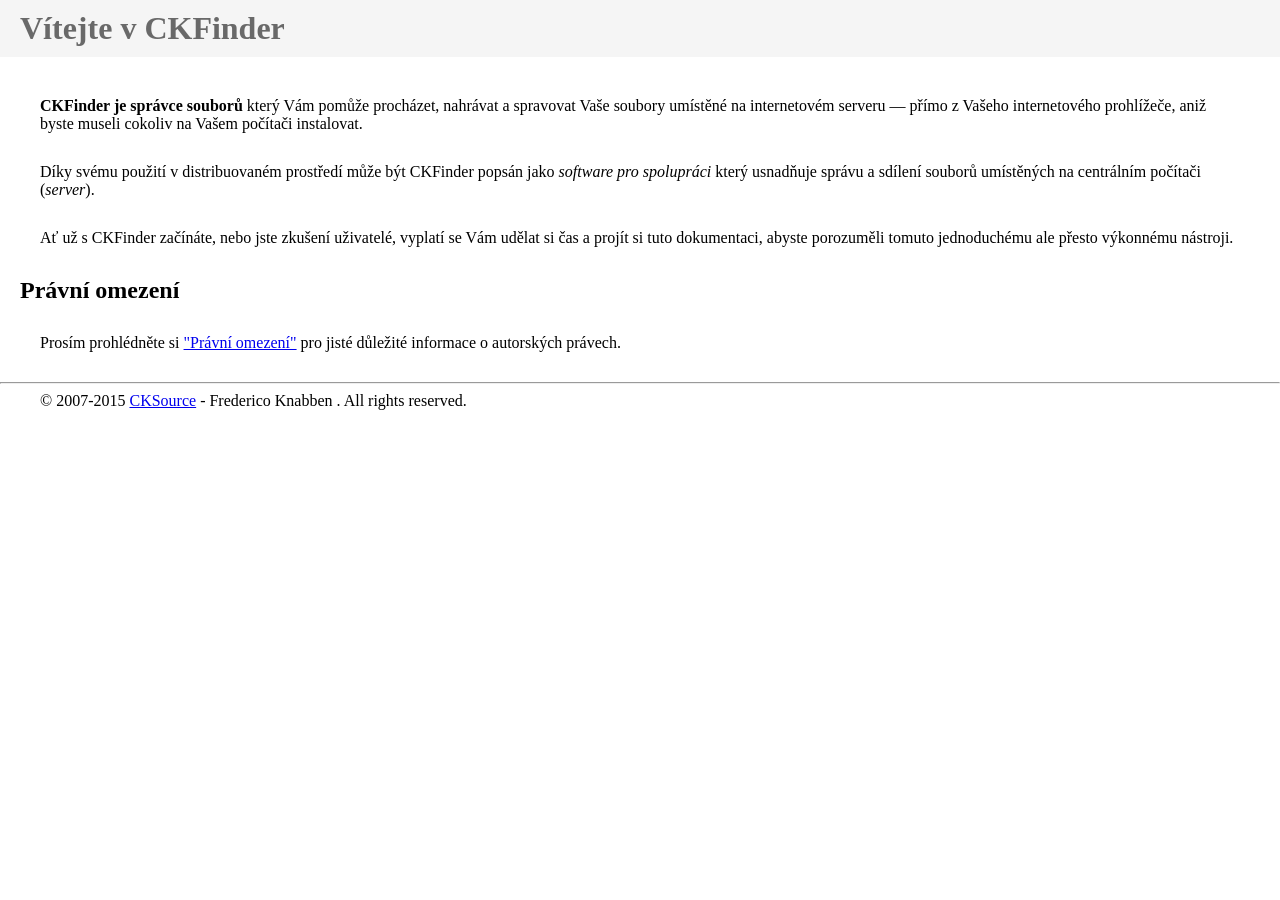
<file: banhang/public/backend/ckfinder/help/cs/files/001.html>
<!DOCTYPE html PUBLIC "-//W3C//DTD XHTML 1.0 Transitional//EN" "http://www.w3.org/TR/xhtml1/DTD/xhtml1-transitional.dtd">
<html xmlns="http://www.w3.org/1999/xhtml">
<head>
	<title>Uživatelská příručka CKFinder</title>
	<link href="../../files/other/help.css" type="text/css" rel="stylesheet" />
	<script type="text/javascript" src="../../files/other/help.js"></script>
	<meta http-equiv="Content-Type" content="text/html; charset=utf-8" />
	<meta name="robots" content="noindex, nofollow" />
</head>
<body>
	<h1>
		Vítejte v CKFinder</h1>
	<p>
		<strong>CKFinder je správce souborů</strong> který Vám pomůže procházet,
		nahrávat a spravovat Vaše soubory umístěné na internetovém serveru &mdash;
		přímo z Vašeho internetového prohlížeče, aniž byste museli cokoliv na Vašem
		počítači instalovat.</p>
	<p>
		Díky svému použití v distribuovaném prostředí může být CKFinder popsán
		jako <em>software pro spolupráci</em> který usnadňuje správu a sdílení souborů
		umístěných na centrálním počítači (<em>server</em>).</p>
	<p>
		Ať už s CKFinder začínáte, nebo jste zkušení uživatelé, vyplatí se Vám udělat
		si čas a projít si tuto dokumentaci, abyste porozuměli tomuto jednoduchému
		ale přesto výkonnému nástroji.</p>
	<h2>
		Právní omezení</h2>
	<p>
		Prosím prohlédněte si <a href="011.html" title="Odkaz na právní omezení">"Právní omezení"</a>
		pro jisté důležité informace o autorských právech.</p>
</body>
</html>
</file>
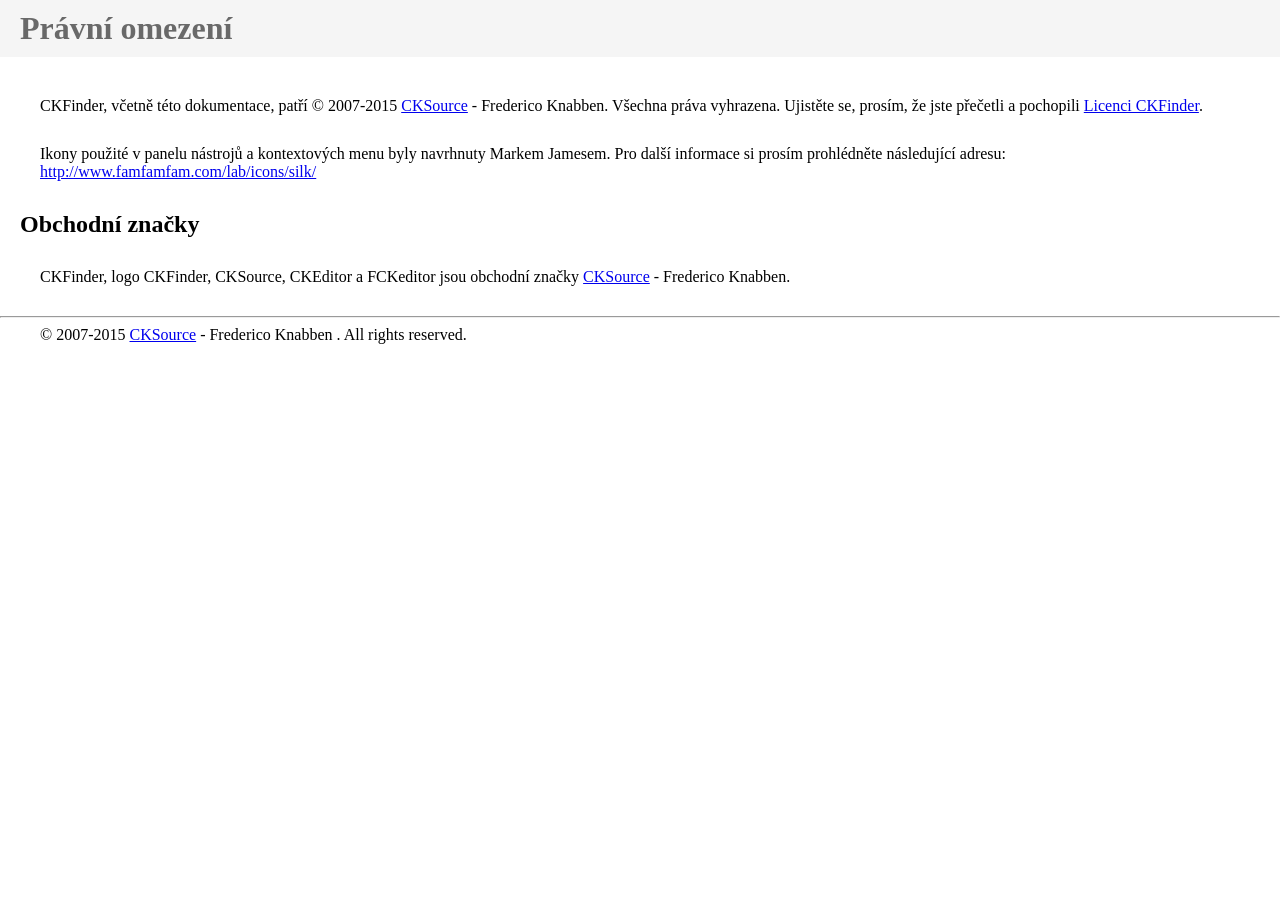
<file: banhang/public/backend/ckfinder/help/cs/files/011.html>
<!DOCTYPE html PUBLIC "-//W3C//DTD XHTML 1.0 Transitional//EN" "http://www.w3.org/TR/xhtml1/DTD/xhtml1-transitional.dtd">
<html xmlns="http://www.w3.org/1999/xhtml">
<head>
	<title>Uživatelská příručka CKFinder</title>
	<link href="../../files/other/help.css" type="text/css" rel="stylesheet" />
	<script type="text/javascript" src="../../files/other/help.js"></script>
	<meta http-equiv="Content-Type" content="text/html; charset=utf-8" />
	<meta name="robots" content="noindex, nofollow" />
</head>
<body>
	<h1>
		Právní omezení</h1>
	<p>
		CKFinder, včetně této dokumentace, patří &copy; 2007-2015 <a href="http://cksource.com" target="_blank">CKSource</a> - Frederico Knabben. Všechna práva
		vyhrazena. Ujistěte se, prosím, že jste přečetli a pochopili <a href="license.html">Licenci
    CKFinder</a>.</p>
	<p>
		Ikony použité v panelu nástrojů a kontextových menu byly navrhnuty Markem Jamesem.
		Pro další informace si prosím prohlédněte následující adresu:<br />
		<a href="http://www.famfamfam.com/lab/icons/silk/">http://www.famfamfam.com/lab/icons/silk/</a></p>
	<h2>
		Obchodní značky</h2>
	<p>
		CKFinder, logo CKFinder, CKSource, CKEditor a FCKeditor jsou obchodní značky <a href="http://cksource.com" target="_blank">CKSource</a> - Frederico Knabben.</p>
</body>
</html>
</file>
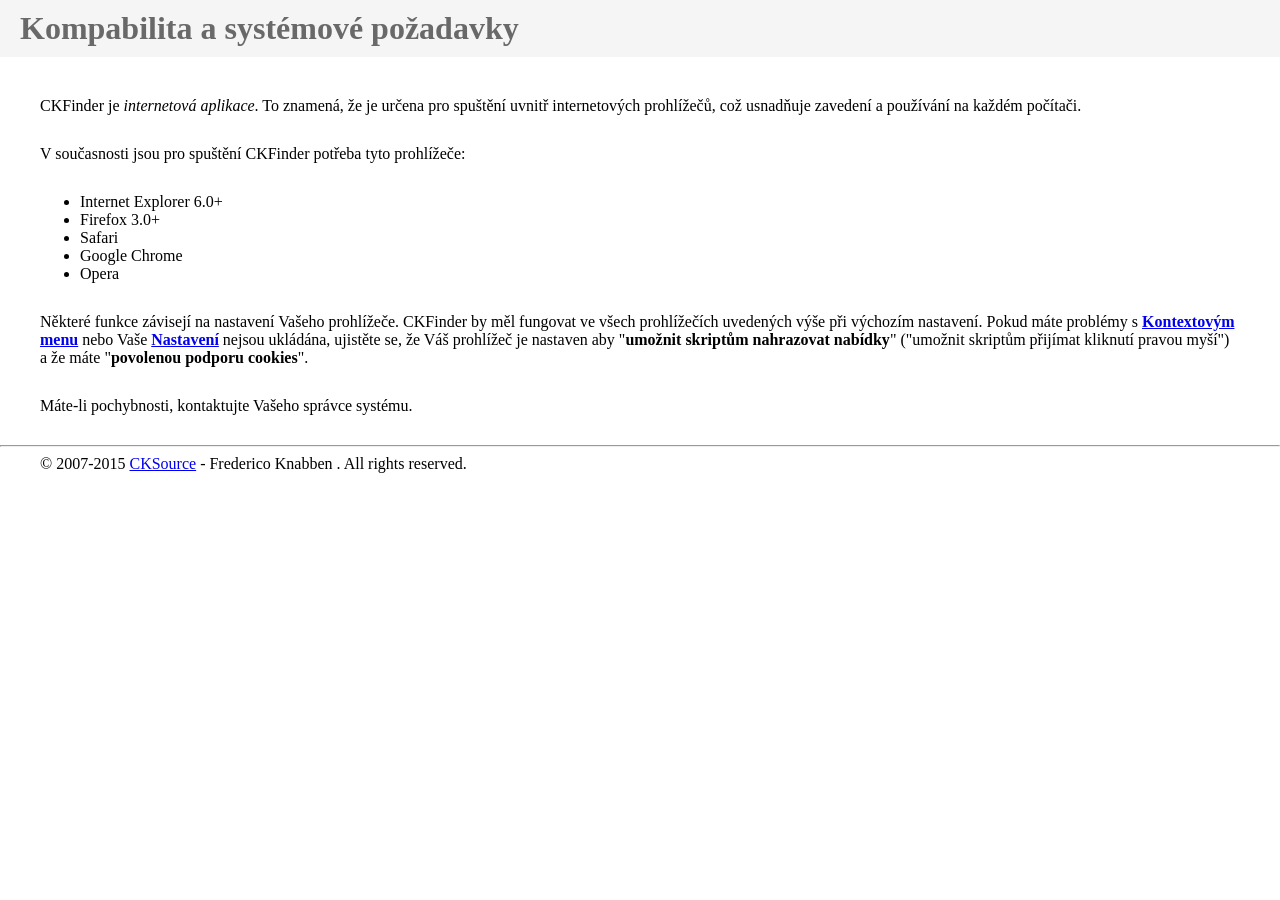
<file: banhang/public/backend/ckfinder/help/cs/files/013.html>
<!DOCTYPE html PUBLIC "-//W3C//DTD XHTML 1.0 Transitional//EN" "http://www.w3.org/TR/xhtml1/DTD/xhtml1-transitional.dtd">
<html xmlns="http://www.w3.org/1999/xhtml">
<head>
	<title>Uživatelská příručka CKFinder</title>
	<link href="../../files/other/help.css" type="text/css" rel="stylesheet" />
	<script type="text/javascript" src="../../files/other/help.js"></script>
	<meta http-equiv="Content-Type" content="text/html; charset=utf-8" />
	<meta name="robots" content="noindex, nofollow" />
</head>
<body>
	<h1>
		Kompabilita a systémové požadavky</h1>
	<p>
		CKFinder je <em>internetová aplikace</em>. To znamená, že je určena pro spuštění
		uvnitř internetových prohlížečů, což usnadňuje zavedení a používání na každém
		počítači.</p>
	<p>
		V současnosti jsou pro spuštění CKFinder potřeba tyto prohlížeče:</p>
	<ul>
		<li>Internet Explorer 6.0+</li>
		<li>Firefox 3.0+</li>
		<li>Safari</li>
		<li>Google Chrome</li>
		<li>Opera</li>
	</ul>
	<p>
		Některé funkce závisejí na nastavení Vašeho prohlížeče. CKFinder by měl fungovat ve všech
		prohlížečích uvedených výše při výchozím nastavení. Pokud máte problémy
		s <strong><a href="012.html">Kontextovým menu</a></strong> nebo Vaše <strong>
		<a href="008.html">Nastavení</a></strong> nejsou ukládána, ujistěte se, že Váš prohlížeč
		je nastaven aby "<strong>umožnit skriptům nahrazovat nabídky</strong>" ("umožnit skriptům
		přijímat kliknutí pravou myší") a že máte "<strong>povolenou podporu cookies</strong>".</p>
	<p>
		Máte-li pochybnosti, kontaktujte Vašeho správce systému.</p>
</body>
</html>
</file>
<file: banhang/public/backend/ckfinder/help/files/other/help.css>
body
{
	margin: 0px;
	font-family: Georgia, Trebuchet, Trebuchet MS, Verdana;
}

h1
{
	background-color: #f5f5f5;
	color: #696969;
	padding-left: 20px;
	padding-right: 20px;
	padding-top: 10px;
	padding-bottom: 10px;
	margin: 0px;
	margin-bottom: 40px;
}

p, ul, ol
{
	margin-bottom: 30px;
	margin-top: 0px;
	margin-left: 40px;
	margin-right: 40px;
}

ol, ul
{
	padding-left:40px;
}

h2
{
	margin-left: 20px;
	margin-bottom: 30px;
	margin-top: 0px;
}

h3
{
	margin-left: 40px;
	margin-bottom: 15px;
	margin-top: 0px;
}

hr
{
	margin-top: 0px;
}

.info
{
	font-weight: bold;
	font-style: italic;
}

.warning
{
	font-weight: bold;
	color: #ff0000;
	font-style: italic;
}
</file>
